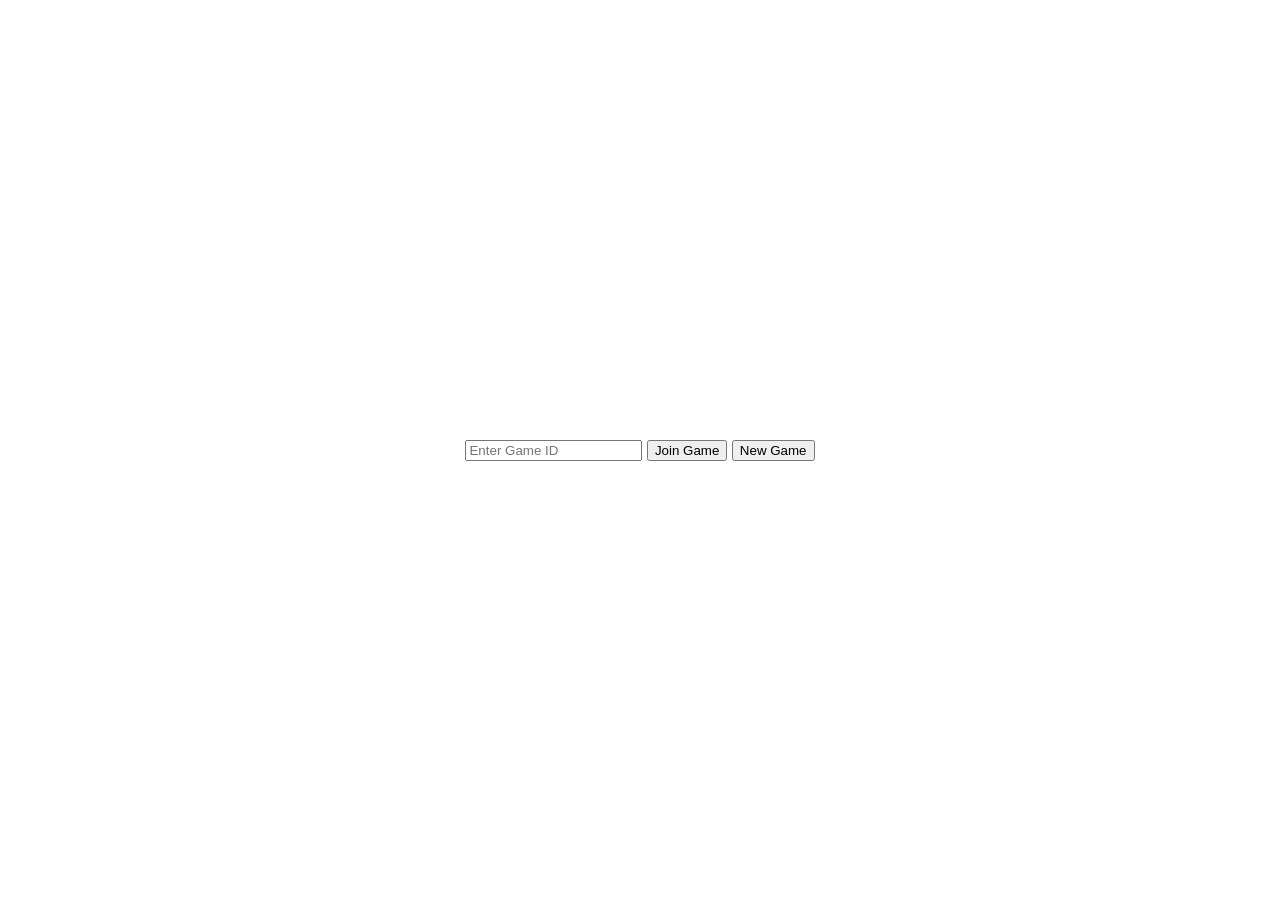
<file: webTicTacToe-master/index.html>
<!DOCTYPE html>
<html lang="en">
<head>
    <meta charset="UTF-8">
    <title>Tic Tac Toe</title>
    <link rel="stylesheet" href="style.css">
    <script src="https://code.jquery.com/jquery-3.7.1.min.js"></script>
</head>
<body>
<div id="game-setup">
    <input type="text" id="game-id-input" placeholder="Enter Game ID">
    <button id="join-game">Join Game</button>
    <button id="new-game">New Game</button>
</div>
<div id="game-container" style="display:none;">
    <div id="game-board" class="game-board">
        <div class="row">
            <div class="cell" data-cell-index="0"></div>
            <div class="cell" data-cell-index="1"></div>
            <div class="cell" data-cell-index="2"></div>
        </div>
        <div class="row">
            <div class="cell" data-cell-index="3"></div>
            <div class="cell" data-cell-index="4"></div>
            <div class="cell" data-cell-index="5"></div>
        </div>
        <div class="row">
            <div class="cell" data-cell-index="6"></div>
            <div class="cell" data-cell-index="7"></div>
            <div class="cell" data-cell-index="8"></div>
        </div>
    </div>
</div>
<script src="script.js"></script>
</body>
</html>
</file>
<file: webTicTacToe-master/style.css>
body, html {
    display: flex;
    justify-content: center;
    align-items: center;
    height: 100vh;
    font-family: Arial, sans-serif;
}

.game-board {
    display: grid;
    grid-template-columns: repeat(3, 100px);
    gap: 5px;
    margin-bottom: 20px;
}

.cell {
    width: 100px;
    height: 100px;
    background-color: #f0f0f0;
    display: flex;
    justify-content: center;
    align-items: center;
    font-size: 2em;
    cursor: pointer;
}

.row {
    display: contents;
}
</file>
